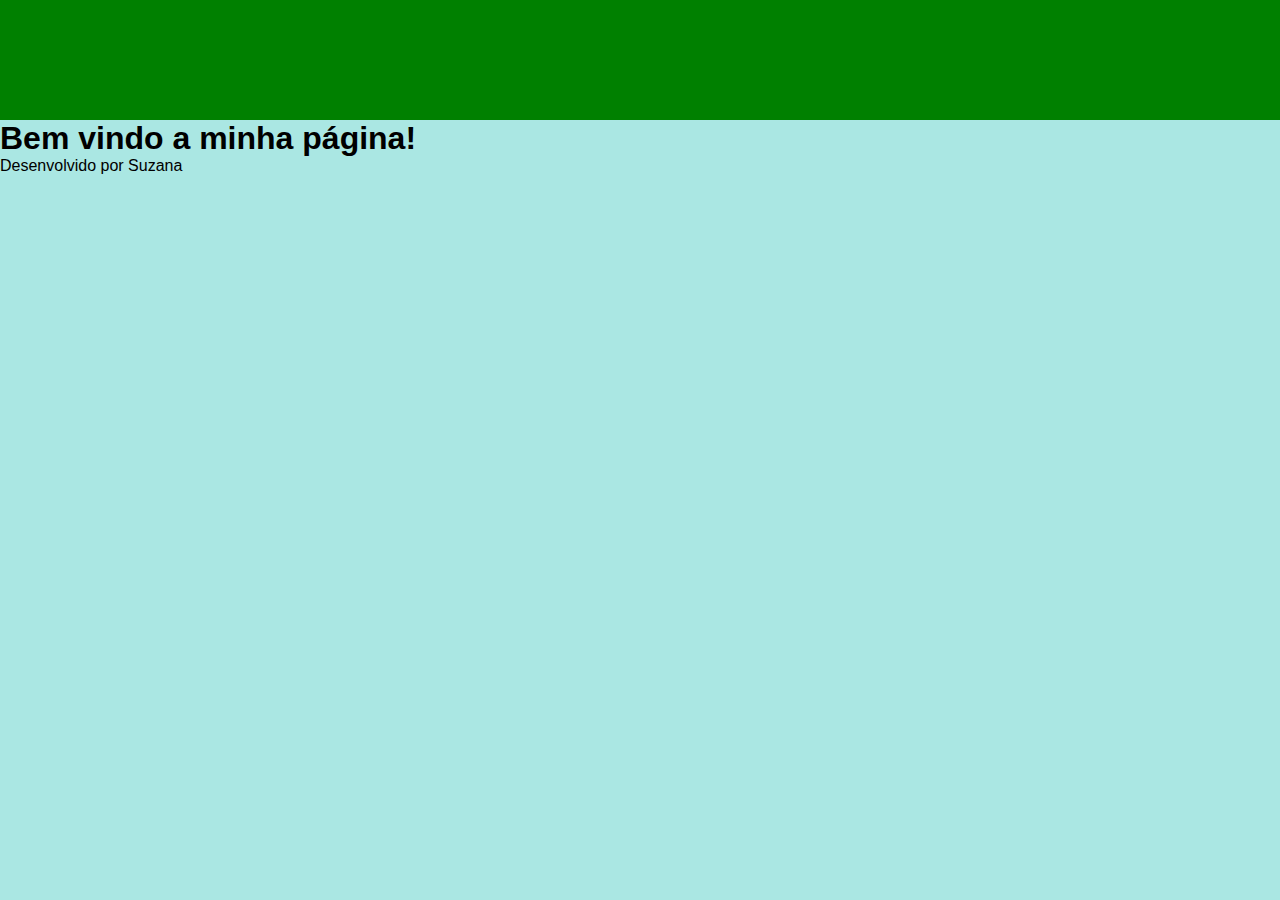
<file: index.html>
<!DOCTYPE html>
<html lang="pt-br">
    <head>
        <meta charset="utf-8">
        <link href="style.css" rel="stylesheet" type="text/css">
        <title>Minha primeira página</title>

    <body>
        <div class="container">
        <header>
        </header>
        <div id="principal" class="container">
            <h1>Bem vindo a minha página!</h1>
        </div>

        <footer>Desenvolvido por Suzana</footer>
       </div>
    </body>


    </head>




</html>
</file>
<file: style.css>
/*Tags*/
p{
    color:#a54d4d;
    font-size: 40px;
    font-family: Verdana, Geneva, Tahoma, sans-serif;
 
}
body{
    background-color: #aae7e3
}
*{
    margin: 0;
    padding: 0;
    font-family: Arial, Helvetica, sans-serif;
}

header{
    background-color: green;
    height: 80px;
    padding: 20px;

    footer{
        clear: both;
        background-color: white;
        height: 50px;
        text-align: center;
        padding: 10px;
    }

    h1{
        color: white;
    }

/* IDs */
#div_principal{
    background-color: #0000ff;
    min-height: 200px;
    width: 40%;
    float: right;

}


/* Classes*/
.container{
    width: 960px;
    margin: auto;
}
</file>
